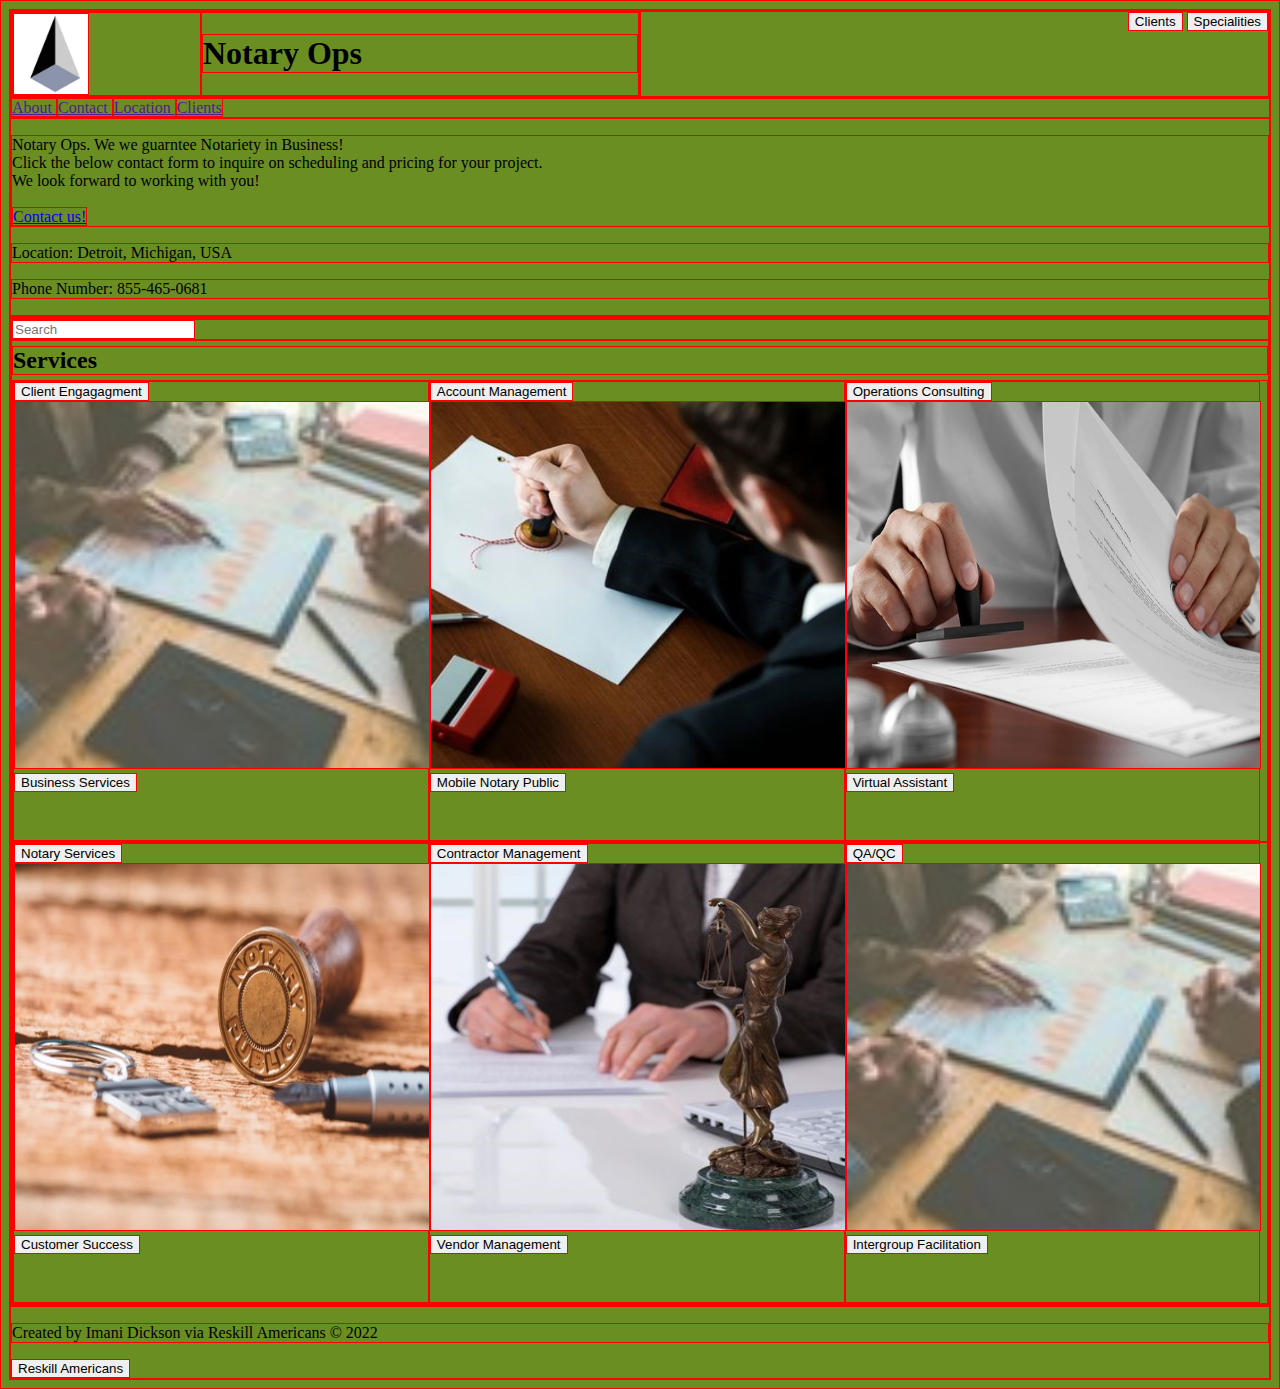
<file: index.html>
<!DOCTYPE html>
<html lang="en">
<head>
  <meta charset="UTF-8">
  <meta http-equiv="X-UA-Compatible" content="IE=edge">
  <meta name="viewport" content="width=device-width, initial-scale=1.0">
  <title>Document</title>
  <style>
    *{
      border:solid thin red;
    }
   
  </style>
  <script src="index.js"></script>
  <link rel="stylesheet" href="style.css">
  <link link rel="form" href="contact.html">
  
</head>
<body>

  <header class="main-header">
    <div class="col1">
      <div class="left">
        <img src="./Logo_Educational_Purposes_Only.png" alt="Due north, Capital N, logo">
      </div>
       <div class="right">
        <h1>Notary Ops </h1>
       </div>
   </div>
 
    <div class="col3" style="text-align: right;">
      <button >Clients</button>
      <button>Specialities</button>
    </div>   
   

  </header>
  <div class="top-navigation-links">
    <a href=""> About </a>
    <a href=""> Contact </a>
    <a href=""> Location </a>
    <a href=""> Clients </a>
   
  </div>
</div>
  <div> 
      <p>
        Notary Ops. We we guarntee Notariety in Business! <br>
        Click the below contact form to inquire on scheduling and pricing for your project. <br>
        We look forward to working with you!
        <br>
        <br>
        <a href="contact.html"> Contact us! </a>
      </p>
      <p>Location: Detroit, Michigan, USA </p>
      <p>Phone Number: 855-465-0681</p>
      <div class="navbar">
        <div class="About Contact "></div>
        <div class="Search Specialities Clients"></div>
        <input type="text" placeholder="Search" />
      </div>
      <div class="grid-container">
        <!-- Specialities gridgroup -->

        <h2>Services</h2>
        <div class="wrap-grid">
          <div class="grid-item">
            <button>Client Engagagment</button>
            <img src="./biz_group_pic.jpg"
              alt="Business group meeting"
            /> <button>Business Services</button>   
          </div>
          <div class="grid-item"> 
            <button> Account Management </button>
            <img
              src="./male_notary_stamp.jpg"
              alt="Male and Notary Stamp"
            />
          <button> Mobile Notary Public</button>
          </div>
          <div class="grid-item">  
            <button>Operations Consulting</button>
            <img
              src="./notary_male_stamp_2.jpg"
              alt="Male Notary"
            />
            <button>Virtual Assistant</button>
          </div>
        </div><!--end of wrap-grid-->
          <div class="wrap-grid">
          <div class="grid-item">
            <button> Notary Services </button>
            <img
              src="./notary_seal.jpg"
              alt="Notary Seal"
            />
            <button>Customer Success</button>
          </div>
          <div class="grid-item">
            <button> Contractor Management </button>
            <img
              src="./notary_signing.jpg"
              alt="Notary Signing"
            />
            <button>Vendor Management</button>
          </div>
          <div class="grid-item">
            <button> QA/QC </button>
            <img 
              src="./biz_group_pic.jpg"
              alt="Group of professionalss"
              />
              <button>Intergroup Facilitation</button>
            </div>
              </div>
        </div>
      </div>
      <footer>
        <p>Created by Imani Dickson via Reskill Americans © 2022</p>
        <button>Reskill Americans</button>
      </footer>
    </body>
</html>
</file>
<file: style.css>
.wrap-grid {
  display: flex;
}

.wrap-grid .grid-item {
  width: 33%;
}
.grid-item img {
  width: 100%;
  height: 80%;
  font-display: center;
}

col1 {
  display: contents;
  grid-column-end: ;
}

header {
  display: block;
  background-color: olivedrab;
}
body,
p,
h1,
h2,
h3,
footer {
  background-color: olivedrab;
}

header img {
  height: 80px;
  display: flex;
  align-items: flex-start;
}

.main-header {
  display: flex;
  flex-direction: row;
}
.col1 {
  width: 50%;
  display: flex;
}
.col1 div.left {
  width: 30%;
}
.col1 div.right {
  width: 70%;
}
.col3 {
  width: 50%;
}
h2 {
  margin: 5px 0px 5px 0px; /*TRBL*/
}
</file>
